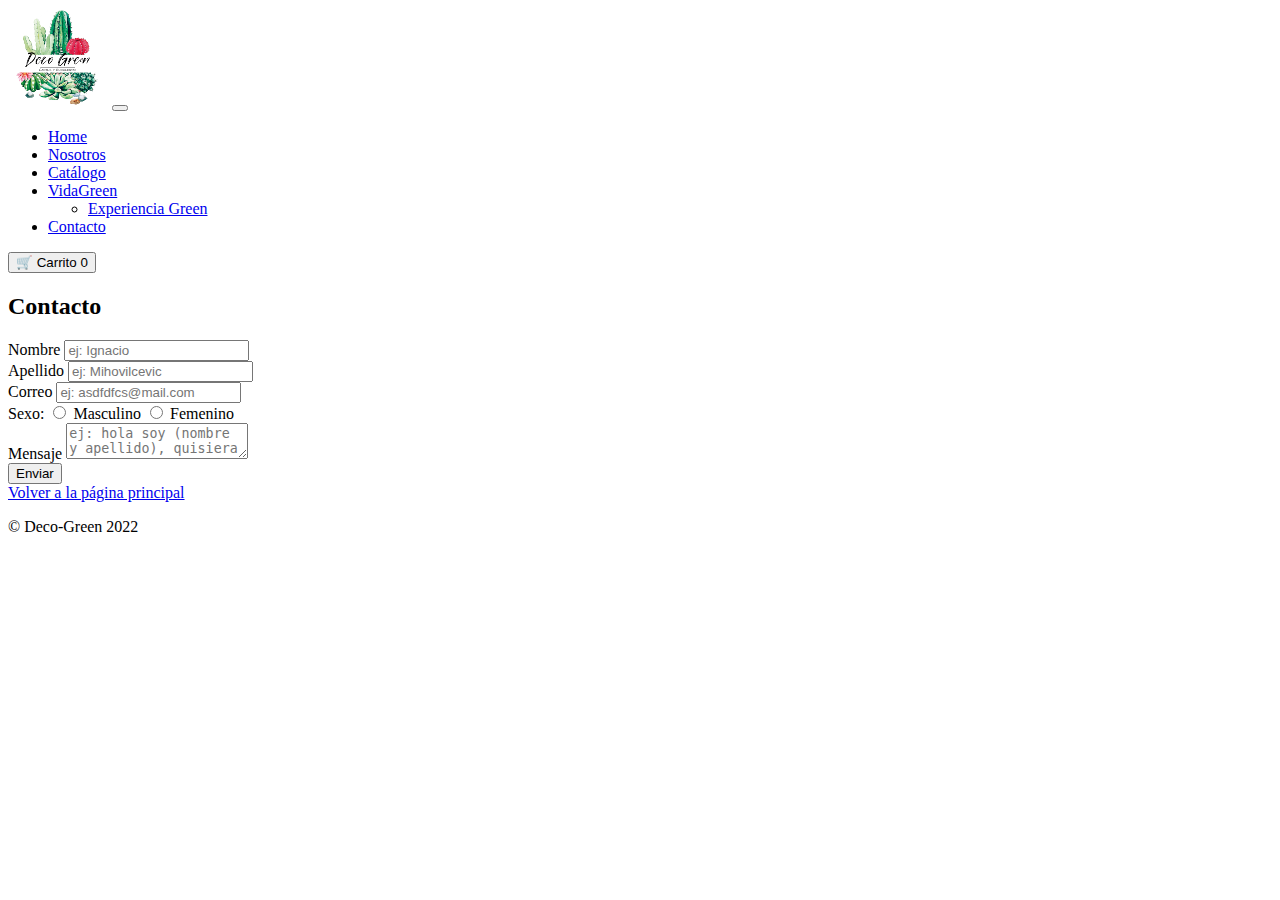
<file: pages/contacto.html>
<!DOCTYPE html>
<html lang="en">

<head>
    <meta charset="UTF-8">
    <meta http-equiv="X-UA-Compatible" content="IE=edge">
    <meta name="viewport" content="width=device-width, initial-scale=1.0">
    <title>Contacto</title>
    <link rel="shortcut icon" href="../img/Favicon.png" type="image/x-icon">
    <link href="https://cdn.jsdelivr.net/npm/bootstrap@5.2.2/dist/css/bootstrap.min.css" rel="stylesheet"
        integrity="sha384-Zenh87qX5JnK2Jl0vWa8Ck2rdkQ2Bzep5IDxbcnCeuOxjzrPF/et3URy9Bv1WTRi" crossorigin="anonymous">
    <link rel="stylesheet" href="../sass/main.css">
</head>

<body>

    <header>

        <nav class="navbar navbar-expand-lg bg-light">
            <div class="container-fluid">
                <a class="navbar-brand" href="../index.html"><img src="../img/Favicon.png" alt="logo"></a>
                <button class="navbar-toggler" type="button" data-bs-toggle="collapse"
                    data-bs-target="#navbarSupportedContent" aria-controls="navbarSupportedContent"
                    aria-expanded="false" aria-label="Toggle navigation">
                    <span class="navbar-toggler-icon"></span>
                </button>
                <div class="collapse navbar-collapse" id="navbarSupportedContent">
                    <ul class="navbar-nav me-auto mb-2 mb-lg-0">
                        <li class="nav-item">
                            <a class="nav-link active" aria-current="page" href="../index.html">Home</a>
                        </li>
                        <li class="nav-item">
                            <a class="nav-link" href="./nosotros.html">Nosotros</a>
                        </li>
                        <li class="nav-item">
                            <a class="nav-link" href="./catalogo.html">Catálogo</a>
                        </li>
                        <li class="nav-item dropdown">
                            <a class="nav-link dropdown-toggle" href="#" role="button" data-bs-toggle="dropdown"
                                aria-expanded="false">
                                VidaGreen
                            </a>
                            <ul class="dropdown-menu">
                                <li><a class="dropdown-item" href="./experienciaGreen.html">Experiencia Green</a></li>
                            </ul>
                        </li>
                        <li class="nav-item">
                            <a class="nav-link active" href="./contacto.html">Contacto</a>
                        </li>
                    </ul>
                    <form class="d-flex" role="search">
                        <button class="btn btn-outline-dark" type="submit">
                            <i class="bi-cart-fill me-1"></i>
                            🛒 Carrito
                            <span class="badge bg-dark text-white ms-1 rounded-pill">0</span>
                        </button>
                    </form>
                </div>
            </div>
        </nav>

    </header>
        <section class="d-flex justify-content-center align-items-center">
            <div class="card shadow col-xs-12 col-sm-6 col-md-6 col-lg-4   p-4">
                <div class="mb-4 d-flex justify-content-start align-items-center">

                    <h2><i class="bi bi-chat-left-quote"></i>Contacto</h2>
                </div>
                <div class="mb-1">
                    <form id="contacto">
                        <div class="mb-4 d-flex justify-content-between">
                            <div>
                                <label for="nombre"> <i class="bi bi-person-fill"></i> Nombre</label>
                                <input type="text" class="form-control" name="nombre" id="nombre"
                                    placeholder="ej: Ignacio" required>
                                <div class="nombre text-danger "></div>
                            </div>
                            <div>
                                <label for="apellido"> <i class="bi bi-person-bounding-box"></i> Apellido</label>
                                <input type="text" class="form-control" name="apellido" id="apellido"
                                    placeholder="ej: Mihovilcevic" required>
                                <div class="apellido text-danger"></div>
                            </div>
                        </div>
                        <div class="mb-4">
                            <label for="correo"><i class="bi bi-envelope-fill"></i> Correo</label>
                            <input type="email" class="form-control" name="correo" id="correo"
                                placeholder="ej: asdfdfcs@mail.com" required>
                            <div class="correo text-danger"></div>

                        </div>
                        <div class="mb-4">
                            <label for="sexo"><i class="bi bi-gender-ambiguous"></i> Sexo: </label>
                            <input type="radio" class="form-check-input" name="sexo" value="masculino"> Masculino
                            <input type="radio" class="form-check-input" name="sexo" value="femenino"> Femenino
                            <div class="sexo text-danger"></div>
                        </div>
                        <div class="mb-4">
                            <label for="mensaje"> <i class="bi bi-chat-right-dots-fill" required></i> Mensaje</label>
                            <textarea name="mensaje" id="mensaje" class="form-control"
                                placeholder="ej: hola soy (nombre y apellido), quisiera que me contacten, este es mi numero de contacto: 1123455667"></textarea>
                            <div class="mensaje text-danger"></div>
                        </div>

                        <div class="mb-2">
                            <button id="botton" class="col-12 btn btn-primary d-flex justify-content-between ">
                                <span>Enviar </span><i id="icono" class="bi bi-cursor-fill "></i>
                            </button>
                        </div>

                    </form>
                </div>
            </div>
        </section>
    </section>
    
    <section class="link">
        <div class="volver-home">
            <a href="../index.html">Volver a la página principal</a>
        </div>
    </section>

    <footer>
        <div class="container">
            <p>&copy; Deco-Green 2022</p>
        </div>
    </footer>

    <script src="https://cdn.jsdelivr.net/npm/bootstrap@5.2.2/dist/js/bootstrap.bundle.min.js"
        integrity="sha384-OERcA2EqjJCMA+/3y+gxIOqMEjwtxJY7qPCqsdltbNJuaOe923+mo//f6V8Qbsw3"
        crossorigin="anonymous"></script>
</body>

</html>
</file>
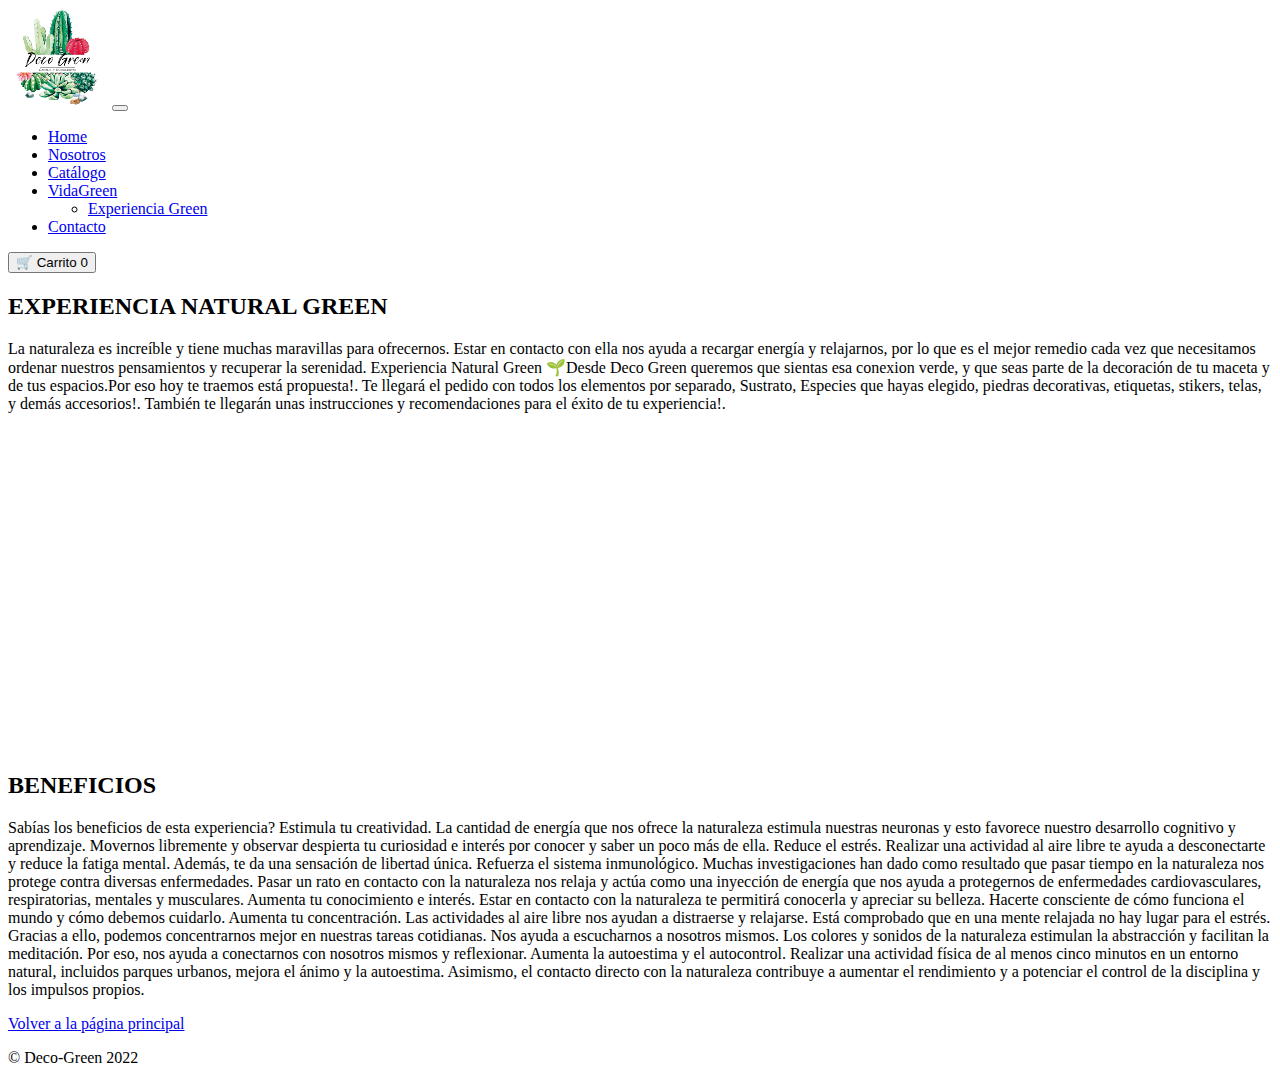
<file: pages/experienciaGreen.html>
<!DOCTYPE html>
<html lang="en">

<head>
    <meta charset="UTF-8">
    <meta http-equiv="X-UA-Compatible" content="IE=edge">
    <meta name="viewport" content="width=device-width, initial-scale=1.0">
    <title>Experiencia Green</title>
    <link rel="shortcut icon" href="../img/Favicon.png" type="image/x-icon">
    <link href="https://cdn.jsdelivr.net/npm/bootstrap@5.2.2/dist/css/bootstrap.min.css" rel="stylesheet"
        integrity="sha384-Zenh87qX5JnK2Jl0vWa8Ck2rdkQ2Bzep5IDxbcnCeuOxjzrPF/et3URy9Bv1WTRi" crossorigin="anonymous">
    <link rel="stylesheet" href="../sass/main.css">
    <link rel="stylesheet" href="https://cdnjs.cloudflare.com/ajax/libs/animate.css/4.1.1/animate.min.css" />
</head>

<body>

    <header>
        <nav class="navbar navbar-expand-lg bg-light">
            <div class="container-fluid">
                <a class="navbar-brand" href="../"><img src="../img/Favicon.png" alt="logo"></a>
                <button class="navbar-toggler" type="button" data-bs-toggle="collapse"
                    data-bs-target="#navbarSupportedContent" aria-controls="navbarSupportedContent"
                    aria-expanded="false" aria-label="Toggle navigation">
                    <span class="navbar-toggler-icon"></span>
                </button>
                <div class="collapse navbar-collapse" id="navbarSupportedContent">
                    <ul class="navbar-nav me-auto mb-2 mb-lg-0">
                        <li class="nav-item">
                            <a class="nav-link active" aria-current="page" href="../index.html">Home</a>
                        </li>
                        <li class="nav-item">
                            <a class="nav-link" href="./nosotros.html">Nosotros</a>
                        </li>
                        <li class="nav-item">
                            <a class="nav-link" href="./catalogo.html">Catálogo</a>
                        </li>
                        <li class="nav-item dropdown">
                            <a class="nav-link dropdown-toggle" href="#" role="button" data-bs-toggle="dropdown"
                                aria-expanded="false">
                                VidaGreen
                            </a>
                            <ul class="dropdown-menu">
                                <li><a class="dropdown-item" href="./experienciaGreen.html">Experiencia Green</a></li>
                            </ul>
                        </li>
                        <li class="nav-item">
                            <a class="nav-link active" href="./contacto.html">Contacto</a>
                        </li>
                    </ul>
                    <form class="d-flex" role="search">
                        <button class="btn btn-outline-dark" type="submit">
                            <i class="bi-cart-fill me-1"></i>
                            🛒 Carrito
                            <span class="badge bg-dark text-white ms-1 rounded-pill">0</span>
                        </button>
                    </form>
                </div>
            </div>
        </nav>

    </header>

    <div class="exp-container">
        <div class="container text-center">
            <div class="row">
                <div class="col">
                    <h2 class="animate__animated animate__flipInX">EXPERIENCIA <span class="color-name">NATURAL GREEN</span>
                    </h2>
                    <p>La naturaleza es increíble y tiene muchas maravillas para ofrecernos. Estar en contacto con ella nos
                        ayuda a recargar energía y relajarnos, por lo que es el mejor remedio cada vez que necesitamos
                        ordenar nuestros pensamientos y recuperar la serenidad. Experiencia Natural Green 🌱Desde Deco Green
                        queremos que sientas esa conexion verde, y que seas parte de la decoración de tu maceta y de tus
                        espacios.Por eso hoy te traemos está propuesta!. Te llegará el pedido con todos los elementos por
                        separado, Sustrato, Especies que hayas elegido, piedras decorativas, etiquetas, stikers, telas, y
                        demás accesorios!. También te llegarán unas instrucciones y recomendaciones para el éxito de tu
                        experiencia!.</p>
                </div>
                <div class="col">
                    <h2 class="animate__animated animate__backInLeft"></h2>
                    <section class="exp-container">
                        <iframe width="560" height="315" src="https://www.youtube.com/embed/0GS2NnbfRDQ"
                            title="YouTube video player" frameborder="0"
                            allow="accelerometer; autoplay; clipboard-write; encrypted-media; gyroscope; picture-in-picture"
                            allowfullscreen></iframe>
                </div>
                <div class="row">
                    <h2 class="animate__animated animate__backInLeft">BENEFICIOS</h2>
                    <p class="beneficios">Sabías los beneficios de esta experiencia?
                        Estimula tu creatividad.
                        La cantidad de energía que nos ofrece la naturaleza estimula nuestras neuronas y esto favorece
                        nuestro desarrollo cognitivo y aprendizaje.
                        Movernos libremente y observar despierta tu curiosidad e interés por conocer y saber un poco más de
                        ella.
                        Reduce el estrés.
                        Realizar una actividad al aire libre te ayuda a desconectarte y reduce la fatiga mental.
                        Además, te da una sensación de libertad única.
                        Refuerza el sistema inmunológico.
                        Muchas investigaciones han dado como resultado que pasar tiempo en la naturaleza nos protege contra
                        diversas enfermedades.
                        Pasar un rato en contacto con la naturaleza nos relaja y actúa como una inyección de energía que nos
                        ayuda a protegernos de enfermedades cardiovasculares, respiratorias, mentales y musculares.
                        Aumenta tu conocimiento e interés.
                        Estar en contacto con la naturaleza te permitirá conocerla y apreciar su belleza.
                        Hacerte consciente de cómo funciona el mundo y cómo debemos cuidarlo.
                        Aumenta tu concentración. Las actividades al aire libre nos ayudan a distraerse y relajarse.
                        Está comprobado que en una mente relajada no hay lugar para el estrés. Gracias a ello, podemos
                        concentrarnos mejor en nuestras tareas cotidianas.
                        Nos ayuda a escucharnos a nosotros mismos.
                        Los colores y sonidos de la naturaleza estimulan la abstracción y facilitan la meditación. Por eso,
                        nos ayuda a conectarnos con nosotros mismos y reflexionar.
                        Aumenta la autoestima y el autocontrol.
                        Realizar una actividad física de al menos cinco minutos en un entorno natural, incluidos parques
                        urbanos, mejora el ánimo y la autoestima. Asimismo, el contacto directo con la naturaleza contribuye
                        a aumentar el rendimiento y a potenciar el control de la disciplina y los impulsos propios.</p>
                </div>
            </div>
        </div>
    </div>

    <section class="link">
        <div class="volver-home">
            <a href="../index.html">Volver a la página principal</a>
        </div>
    </section>

    <footer>
        <div class="container">
            <p>&copy; Deco-Green 2022</p>
        </div>
    </footer>

    <script src="https://cdn.jsdelivr.net/npm/bootstrap@5.2.2/dist/js/bootstrap.bundle.min.js"
        integrity="sha384-OERcA2EqjJCMA+/3y+gxIOqMEjwtxJY7qPCqsdltbNJuaOe923+mo//f6V8Qbsw3"
        crossorigin="anonymous"></script>
</body>

</html>
</file>
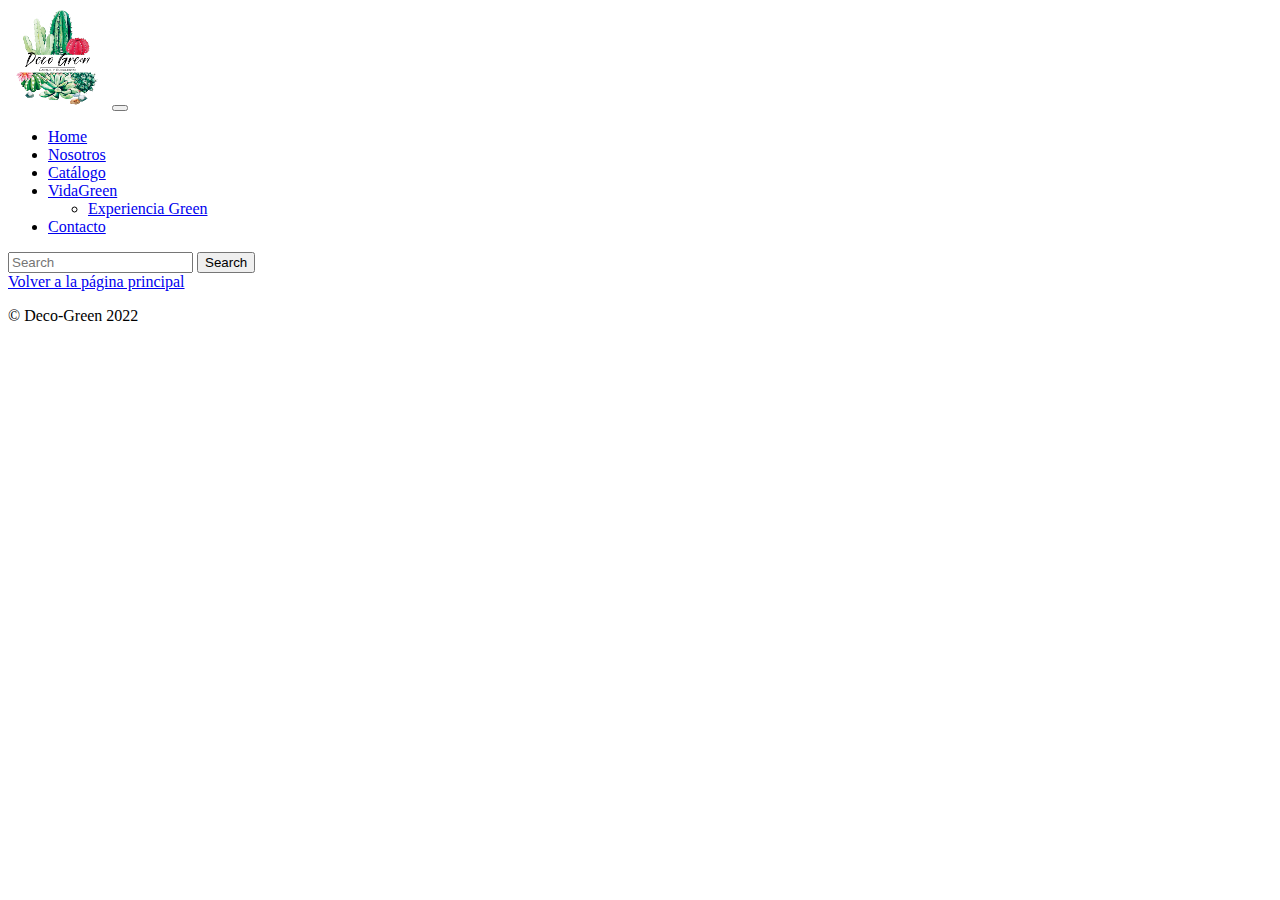
<file: pages/infoGreen.html>
<!DOCTYPE html>
<html lang="en">
<head>
    <meta charset="UTF-8">
    <meta http-equiv="X-UA-Compatible" content="IE=edge">
    <meta name="viewport" content="width=device-width, initial-scale=1.0">
    <title>Info-Green</title>
    <link rel="shortcut icon" href="../img/Logo.png" type="image/x-icon">
    <link href="https://cdn.jsdelivr.net/npm/bootstrap@5.2.2/dist/css/bootstrap.min.css" rel="stylesheet"
        integrity="sha384-Zenh87qX5JnK2Jl0vWa8Ck2rdkQ2Bzep5IDxbcnCeuOxjzrPF/et3URy9Bv1WTRi" crossorigin="anonymous">
    <link rel="stylesheet" href="../sass/main.css">
</head>
<body>

    <header>

        <nav class="navbar navbar-expand-lg bg-light">
            <div class="container-fluid">
                <a class="navbar-brand" href="../index.html"><img src="../img/Favicon.png" alt="logo"></a>
                <button class="navbar-toggler" type="button" data-bs-toggle="collapse"
                    data-bs-target="#navbarSupportedContent" aria-controls="navbarSupportedContent"
                    aria-expanded="false" aria-label="Toggle navigation">
                    <span class="navbar-toggler-icon"></span>
                </button>
                <div class="collapse navbar-collapse" id="navbarSupportedContent">
                    <ul class="navbar-nav me-auto mb-2 mb-lg-0">
                        <li class="nav-item">
                            <a class="nav-link active" aria-current="page" href="../index.html">Home</a>
                        </li>
                        <li class="nav-item">
                            <a class="nav-link" href="./nosotros.html">Nosotros</a>
                        </li>
                        <li class="nav-item">
                            <a class="nav-link" href="./catalogo.html">Catálogo</a>
                        </li>
                        <li class="nav-item dropdown">
                            <a class="nav-link dropdown-toggle" href="#" role="button" data-bs-toggle="dropdown"
                                aria-expanded="false">
                                VidaGreen
                            </a>
                            <ul class="dropdown-menu">
                                <li><a class="dropdown-item" href="./experienciaGreen.html">Experiencia Green</a></li>
                            </ul>
                        </li>
                        <li class="nav-item">
                            <a class="nav-link active" href="./contacto.html">Contacto</a>
                        </li>
                    </ul>
                    <form class="d-flex" role="search">
                        <input class="form-control me-2" type="search" placeholder="Search" aria-label="Search">
                        <button class="btn btn-outline-success" type="submit">Search</button>
                    </form>
                </div>
            </div>
        </nav>

    </header>
    
    <section class="link">
        <div class="volver-home">
            <a href="../index.html">Volver a la página principal</a>
        </div>
    </section>

    <footer>
        <div class="container">
            <p>&copy; Deco-Green 2022</p>
        </div>
    </footer>
    <script src="https://cdn.jsdelivr.net/npm/bootstrap@5.2.2/dist/js/bootstrap.bundle.min.js"
    integrity="sha384-OERcA2EqjJCMA+/3y+gxIOqMEjwtxJY7qPCqsdltbNJuaOe923+mo//f6V8Qbsw3"
    crossorigin="anonymous"></script>
    
</body>
</html>
</file>
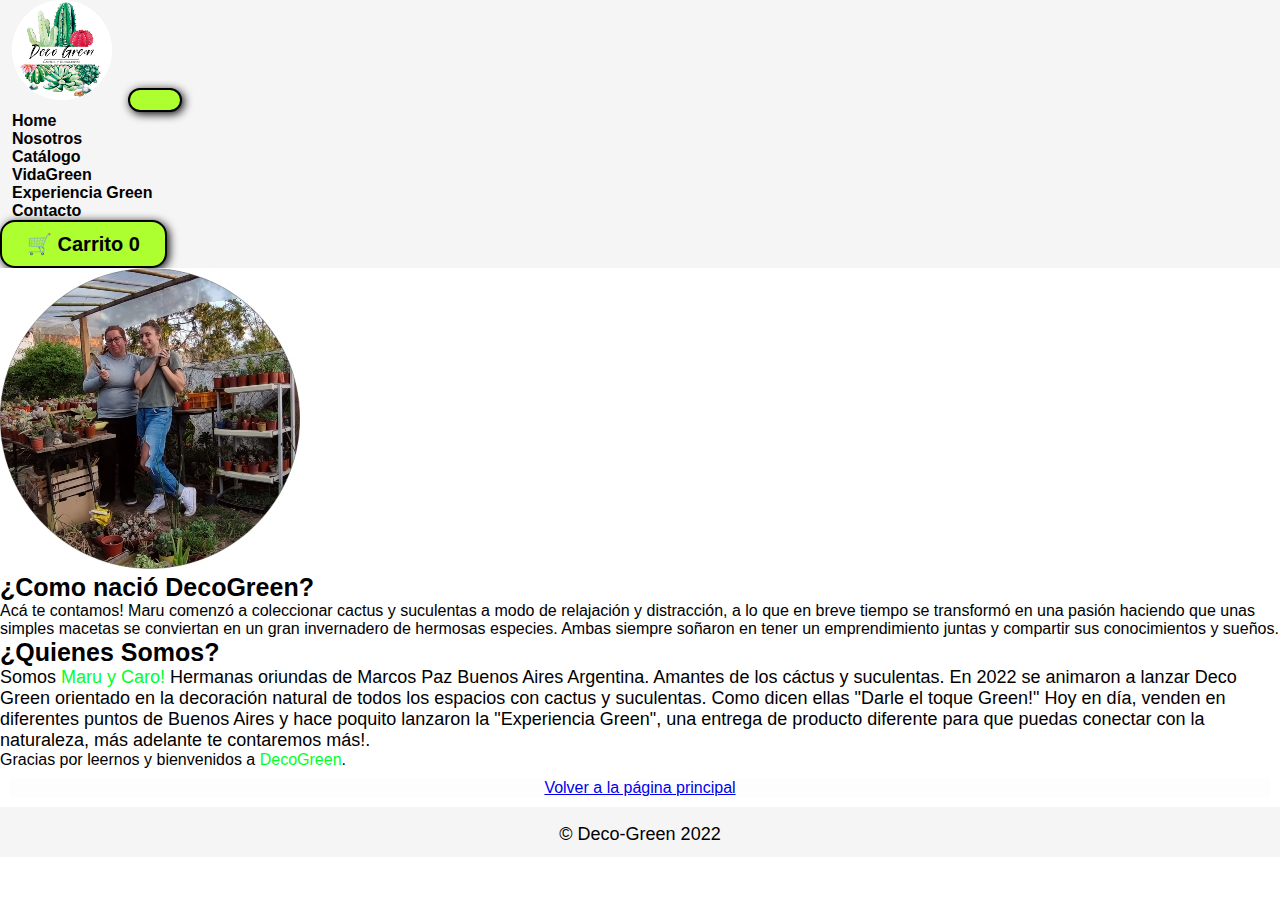
<file: pages/nosotros.html>
<!DOCTYPE html>
<html lang="en">

<head>
    <meta charset="UTF-8">
    <meta http-equiv="X-UA-Compatible" content="IE=edge">
    <meta name="viewport" content="width=device-width, initial-scale=1.0">
    <title>Nosotros</title>
    <link rel="shortcut icon" href="../img/Favicon.png" type="image/x-icon">
    <link href="https://cdn.jsdelivr.net/npm/bootstrap@5.2.2/dist/css/bootstrap.min.css" rel="stylesheet"
        integrity="sha384-Zenh87qX5JnK2Jl0vWa8Ck2rdkQ2Bzep5IDxbcnCeuOxjzrPF/et3URy9Bv1WTRi" crossorigin="anonymous">
    <link rel="stylesheet" href="../css/style.css">
    <link rel="stylesheet" href="https://cdnjs.cloudflare.com/ajax/libs/animate.css/4.1.1/animate.min.css" />
</head>

<body>
    <div class="contenedor">
        <header>
            <nav class="navbar navbar-expand-lg bg-light">
                <div class="container-fluid">
                    <a class="navbar-brand" href="../index.html"><img src="../img/Favicon.png" alt="logo"></a>
                    <button class="navbar-toggler" type="button" data-bs-toggle="collapse"
                        data-bs-target="#navbarSupportedContent" aria-controls="navbarSupportedContent"
                        aria-expanded="false" aria-label="Toggle navigation">
                        <span class="navbar-toggler-icon"></span>
                    </button>
                    <div class="collapse navbar-collapse" id="navbarSupportedContent">
                        <ul class="navbar-nav me-auto mb-2 mb-lg-0">
                            <li class="nav-item">
                                <a class="nav-link active" aria-current="page" href="../index.html">Home</a>
                            </li>
                            <li class="nav-item">
                                <a class="nav-link" href="./nosotros.html">Nosotros</a>
                            </li>
                            <li class="nav-item">
                                <a class="nav-link" href="./catalogo.html">Catálogo</a>
                            </li>
                            <li class="nav-item dropdown">
                                <a class="nav-link dropdown-toggle" href="#" role="button" data-bs-toggle="dropdown"
                                    aria-expanded="false">
                                    VidaGreen
                                </a>
                                <ul class="dropdown-menu">
                                    <li><a class="dropdown-item" href="./experienciaGreen.html">Experiencia Green</a>
                                    </li>
                                </ul>
                            </li>
                            <li class="nav-item">
                                <a class="nav-link active" href="./contacto.html">Contacto</a>
                            </li>
                        </ul>
                        <form class="d-flex" role="search">
                            <button class="btn btn-outline-dark" type="submit">
                                <i class="bi-cart-fill me-1"></i>
                                🛒 Carrito
                                <span class="badge bg-dark text-white ms-1 rounded-pill">0</span>
                            </button>
                        </form>
                    </div>
                </div>
            </nav>
        </header>
        <div class="container text-center">
            <div class="row">
                <div class="col-sm-8"><img src="../img/1nosotros.jpg" alt="img"></div>
                <div class="col-sm-4">
                    <h2 class="animate__animated animate__pulse">¿Como nació DecoGreen?</h2>
                    Acá te contamos!
                    Maru comenzó a coleccionar cactus y suculentas a modo de relajación y distracción, a lo que en breve
                    tiempo se transformó en una pasión haciendo que unas simples macetas se conviertan en un gran
                    invernadero de hermosas especies.
                    Ambas siempre soñaron en tener un emprendimiento juntas y compartir sus conocimientos y sueños.
                </div>
            </div>
            <div class="row">
                <div class="col-sm">
                    <h2 class="animate__animated animate__backInDown">¿Quienes Somos?</h2>
                    <p>Somos <span class="color-name">Maru y Caro!</span>
                        Hermanas oriundas de Marcos Paz Buenos Aires Argentina. Amantes de los cáctus y suculentas.
                        En 2022 se animaron a lanzar Deco Green orientado en la decoración natural de todos los espacios con
                    cactus y suculentas. Como dicen ellas "Darle el toque Green!"

                    Hoy en día, venden en diferentes puntos de Buenos Aires y hace poquito lanzaron la "Experiencia
                    Green", una entrega de producto diferente para que puedas conectar con la naturaleza, más adelante
                    te contaremos más!.
                </div>
                </div>
                <div class="col-sm">Gracias por leernos y bienvenidos a <span class="color-name">DecoGreen</span>.</p></div>
            </div>
        </div>

        <section class="link">
            <div class="volver-home">
                <a href="../index.html">Volver a la página principal</a>
            </div>
        </section>


        <footer>
            <div class="container">
                <p>&copy; Deco-Green 2022</p>
            </div>
        </footer>
        <script src="https://cdn.jsdelivr.net/npm/bootstrap@5.2.2/dist/js/bootstrap.bundle.min.js"
            integrity="sha384-OERcA2EqjJCMA+/3y+gxIOqMEjwtxJY7qPCqsdltbNJuaOe923+mo//f6V8Qbsw3"
            crossorigin="anonymous"></script>
    </div>
</body>

</html>
</file>
<file: sass/main.css>
/*# sourceMappingURL=main.css.map */
</file>
<file: css/style.css>
*{
    margin: 0;
    padding-left: 0;
    box-sizing: border-box;
}   

/* body */
body{
    font-family: "Roboto", sans-serif;
}

/* header */
header{
    background-color: rgb(245, 245, 245);
}

header .logo{
    margin: 0;
    padding: 10px;
    font-size: 20px;
    font-family:Georgia, 'Times New Roman', Times, serif;
    font-weight: bold;
    font-style: italic;
}

header .container{
    display: flex;
    flex-direction: row;
    align-items: center;
    font-weight: bold;
    color: green;
    justify-content: space-between;
}

header .menu{
    display:inline-flex;
    flex-direction:center;
    text-align:center;
}

header a{
    padding: 5px 12px;
    text-decoration: none;
    font-weight: bold;
    color: black
}

header a:hover{
    background-color: greenyellow;
}

/* Titulares y parrafos */

h1{
    font-size: 45px;

}
h2{
    font-size: 25px;}
h3{
    font-size: 20px;}
p{
    font-size: 18px;}
ul{
    list-style: none ;
}
li .menu{
    display: inline;
    font-size: 25px;
    font-weight: bold;
}

/* Home */
#img{
    margin: 5;
    margin-left: 300px;
}
/* botones */
button{
    font-size: 20px;
    font-weight: bold;
    padding: 10px 25px;
    border-radius: 15px;
    border: 2px solid black;
    box-shadow: 2px 2px 10px black;
    color: black;
    background-color: greenyellow;
}

button:hover{
    background-color: green;
}

.container{
    max-width: 1400px;
    margin:auto;
}

.color-name{
    color: rgb(0, 255, 42);
}


#banner button{
    font-size: 30px;
}

#banner h1{
    font-family: "Roboto", sans-serif;
}
#banner h2{
    background-color: white;
}

/* somos */
#somos{
    background-color: whitesmoke;
}

#somos .container{
    text-align: center center;
    padding: 150px 12px;
} 

/* Experiencia Green */
#experienciaGreen .container{
    text-align: center;
    padding: 50px 12px;
}
#experienciaGreen li{
    margin: 15px 0px;
    font-weight: bold;
    font-family:Verdana, Geneva, Tahoma, sans-serif;
    font-size: 16px;
}

.exp-container{
    display: flex;
}

/* listo */
#listo{
    display: flex;
    align-items: center;
    justify-content: center;
    text-align: center;
    height: 300px;
    background-color: rgba(0, 0, 0, 0.856);
    color: white;
}

#listo h2{
    font-size: 40px;
    margin: 20px;
}

#listo button{
    font-size: 25px;
}

/* Menu Catálogo */
.catalogo{
    background-color: green;
    text-align: center;
    font-size: 20px;
    font-family:Verdana, Geneva, Tahoma, sans-serif;
    font-weight: bold;
}

.cat-container{
    margin: 0px;
    background-color: whitesmoke;
    display: flex;
}

.cat-item{
    background-color: whitesmoke;
    padding: 10px;
} 

h2 .catalogo{
    text-align: top;
}

/* Menu Exp-Green */

.exp-container{
    margin:30px
}

.video-exp{
    margin-top: 20px;
    margin-left: 700px;
}

.box-container{
    margin: 20px 0px 0px 600px;
    width: 800px;
    height: 400px;
    padding: 20px 12px;
    overflow: auto;
}

.volver-home{
    margin: 10px;
    text-decoration: none;
    background-color: rgba(253, 253, 253, 0.856);
    text-align: center;
}

#mapa{
    margin-left: 600px;
}

/* Footer */
footer{
    background-color: whitesmoke;
}

footer p{
    margin: 0;
    padding: 12px;
}

footer .container{
    height: 50px;
    display: flex;
    justify-content: center;
    align-items: flex-end;
}
</file>
